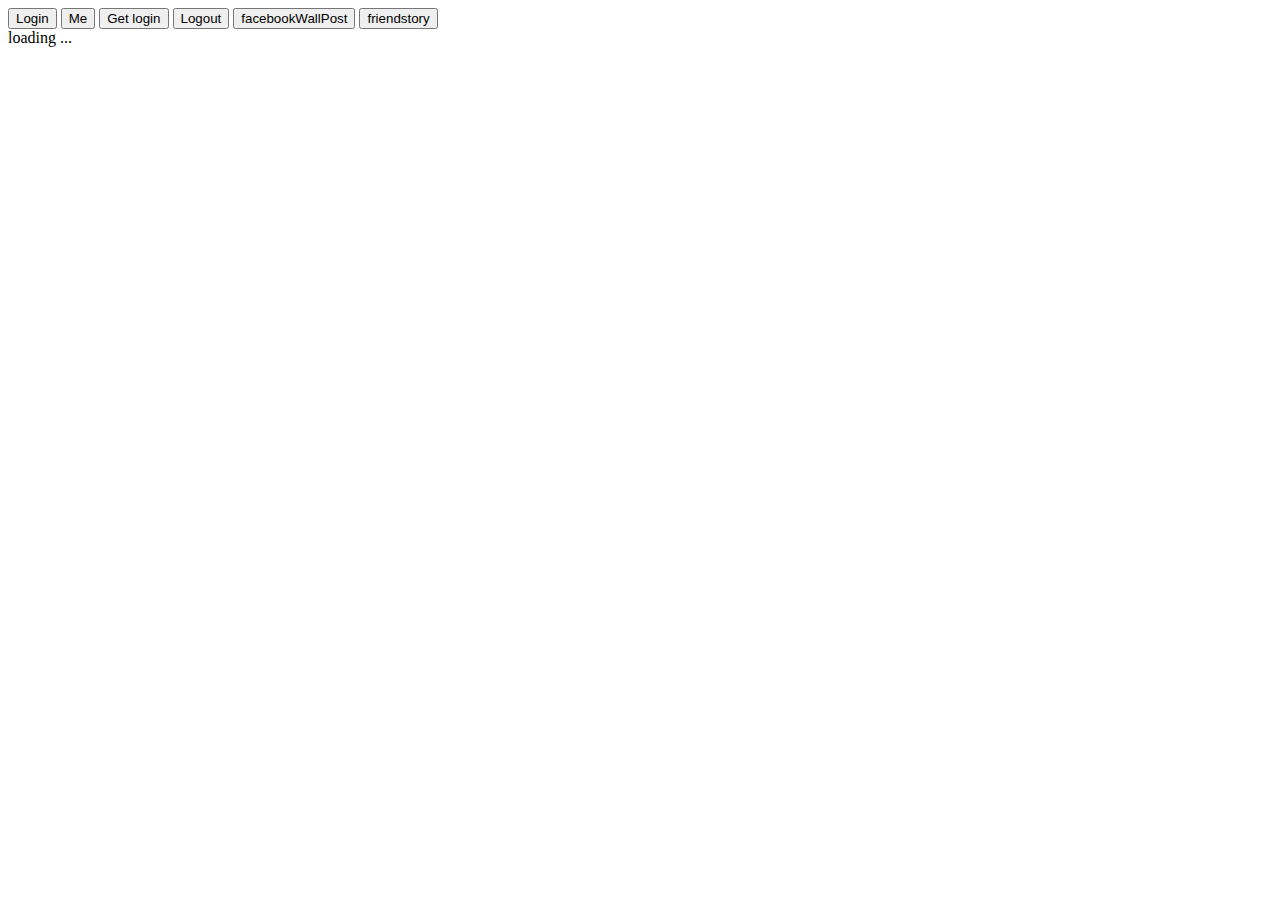
<file: android/ScavengerMobile/assets/www/facebook.html>
<!DOCTYPE html>
<html>
	<head>
    </head>
	<body>
		<button onclick="login()">Login</button>
		<button onclick="me()">Me</button>
		<!--<button onclick="getSession()">Get session</button>-->
		<button onclick="getLoginStatus()">Get login</button>
		<button onclick="logout()">Logout</button>
		<button onclick="facebookWallPost()">facebookWallPost</button>
		<button onclick="publishStoryFriend()">friendstory</button>
        
        <div id="data">loading ...</div>
        
        <!--<script src="http://localhost:8080/target/target-script-min.js#anonymous"></script>-->
        <div id="fb-root"></div>
        <!-- cordova -->
		<script src="libs/cordova-2.2.0.js"></script>
	    <!-- cordova facebook plugin -->
		<script src="libs/cdv-plugin-fb-connect.js"></script>
	    <!-- facebook js sdk -->
		<script src="libs/facebook_js_sdk.js"></script>
        
		<script>
            
            if ((typeof cordova == 'undefined') && (typeof Cordova == 'undefined')) alert('Cordova variable does not exist. Check that you have included cordova.js correctly');
            if (typeof CDV == 'undefined') alert('CDV variable does not exist. Check that you have included cdv-plugin-fb-connect.js correctly');
            if (typeof FB == 'undefined') alert('FB variable does not exist. Check that you have included the Facebook JS SDK file.');
            
            FB.Event.subscribe('auth.login', function(response) {
                               alert('auth.login event');
                               });
            
            FB.Event.subscribe('auth.logout', function(response) {
                               alert('auth.logout event');
                               });
            
            FB.Event.subscribe('auth.sessionChange', function(response) {
                               alert('auth.sessionChange event');
                               });
            
            FB.Event.subscribe('auth.statusChange', function(response) {
                               alert('auth.statusChange event');
                               });
            
            /*function getSession() {
                alert("session: " + JSON.stringify(FB.getSession()));
            }
            */
            function getLoginStatus() {
                FB.getLoginStatus(function(response) {
                                  if (response.status == 'connected') {
                                  alert('logged in');
                                  } else {
                                  alert('not logged in');
                                  }
                                  });
            }
            var friendIDs = [];
			var fdata;
            function me() {
                FB.api('/me/friends', { fields: 'id, name, picture' },  function(response) {
                       if (response.error) {
                       alert(JSON.stringify(response.error));
                       } else {
                       var data = document.getElementById('data');
					   fdata=response.data;
					   console.log("fdata: "+fdata);
                       response.data.forEach(function(item) {
                                             var d = document.createElement('div');
                                             d.innerHTML = "<img src="+item.picture+"/>"+item.name;
                                             data.appendChild(d);
                                             });
                       }
					var friends = response.data;
					console.log(friends.length); 
					for (var k = 0; k < friends.length && k < 200; k++) {
				        var friend = friends[k];
				        var index = 1;

				        friendIDs[k] = friend.id;
				        //friendsInfo[k] = friend;
					}
					console.log("friendId's: "+friendIDs);
                       });
            }
            
            function logout() {
                FB.logout(function(response) {
                          alert('logged out');
                          });
            }
            
            function login() {
                FB.login(
                         function(response) {
                         if (response.session) {
                         alert('logged in');
                         } else {
                         alert('not logged in');
                         }
                         },
                         { scope: "email" }
                         );
            }
			
			
			function facebookWallPost() {
			    console.log('Debug 1');
				var params = {
				    method: 'feed',
				    name: 'Facebook Dialogs',
				    link: 'https://developers.facebook.com/docs/reference/dialogs/',
				    picture: 'http://fbrell.com/f8.jpg',
				    caption: 'Reference Documentation',
				    description: 'Dialogs provide a simple, consistent interface for applications to interface with users.'
				  };
				console.log(params);
			    FB.ui(params, function(obj) { console.log(obj);});
			}
            
			function publishStoryFriend() {
				randNum = Math.floor ( Math.random() * friendIDs.length ); 

				var friendID = friendIDs[randNum];
				if (friendID == undefined){
					alert('please click the me button to get a list of friends first');
				}else{
			    	console.log("friend id: " + friendID );
			        console.log('Opening a dialog for friendID: ', friendID);
			        var params = {
			        	method: 'feed',
			            to: friendID.toString(),
			            name: 'Facebook Dialogs',
			            link: 'https://developers.facebook.com/docs/reference/dialogs/',
			            picture: 'http://fbrell.com/f8.jpg',
			            caption: 'Reference Documentation',
			            description: 'Dialogs provide a simple, consistent interface for applications to interface with users.'
			     	};
					FB.ui(params, function(obj) { console.log(obj);});
			    }
			}
            
            document.addEventListener('deviceready', function() {
                                      try {
                                      alert('Device is ready! Make sure you set your app_id below this alert.');
                                      FB.init({ appId: "168526436623358", nativeInterface: CDV.FB, useCachedDialogs: false });
                                      document.getElementById('data').innerHTML = "";
                                      } catch (e) {
                                      alert(e);
                                      }
                                      }, false);
            </script>
        <div id="log"></div>
	</body>
</html>
</file>
